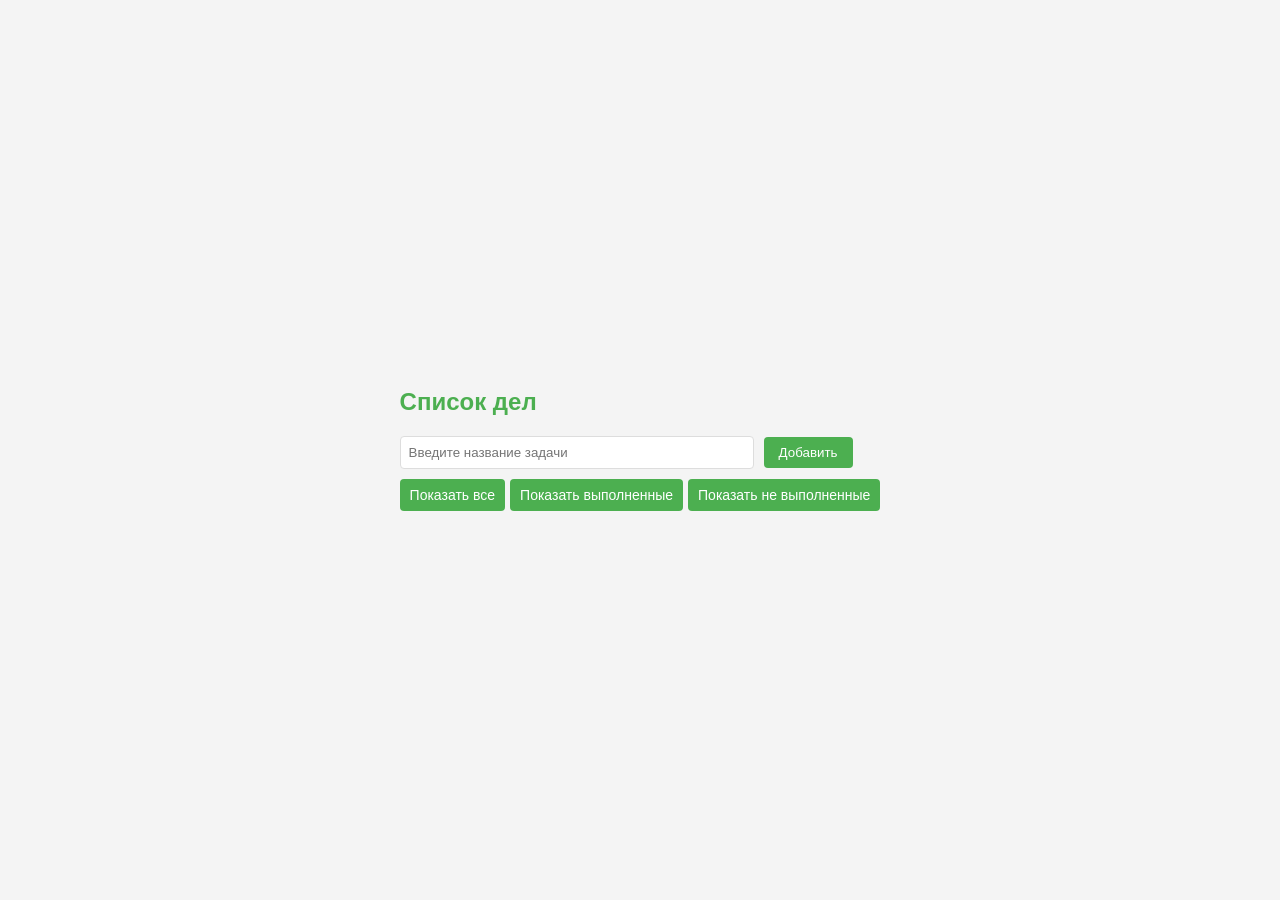
<file: SLP/lab13/index.html>
<!DOCTYPE html>
<html lang="ru">
<head>
  <meta charset="UTF-8">
  <meta name="viewport" content="width=device-width, initial-scale=1.0">
  <title>Список дел</title>
  <link rel="stylesheet" href="lab13.css">
</head>
<body>
  <div class="todo-container">
    <h2>Список дел</h2>
    <input type="text" id="taskInput" placeholder="Введите название задачи">
    <button id="addTaskButton" onclick="addTask()">Добавить</button>
    <div class="filter-buttons">
      <button onclick="filterTasks('all')">Показать все</button>
      <button onclick="filterTasks('completed')">Показать выполненные</button>
      <button onclick="filterTasks('notCompleted')">Показать не выполненные</button>
    </div>
    <ul id="taskList"></ul>
  </div>
  <script src="lab13.js"></script>
</body>
</html>
</file>
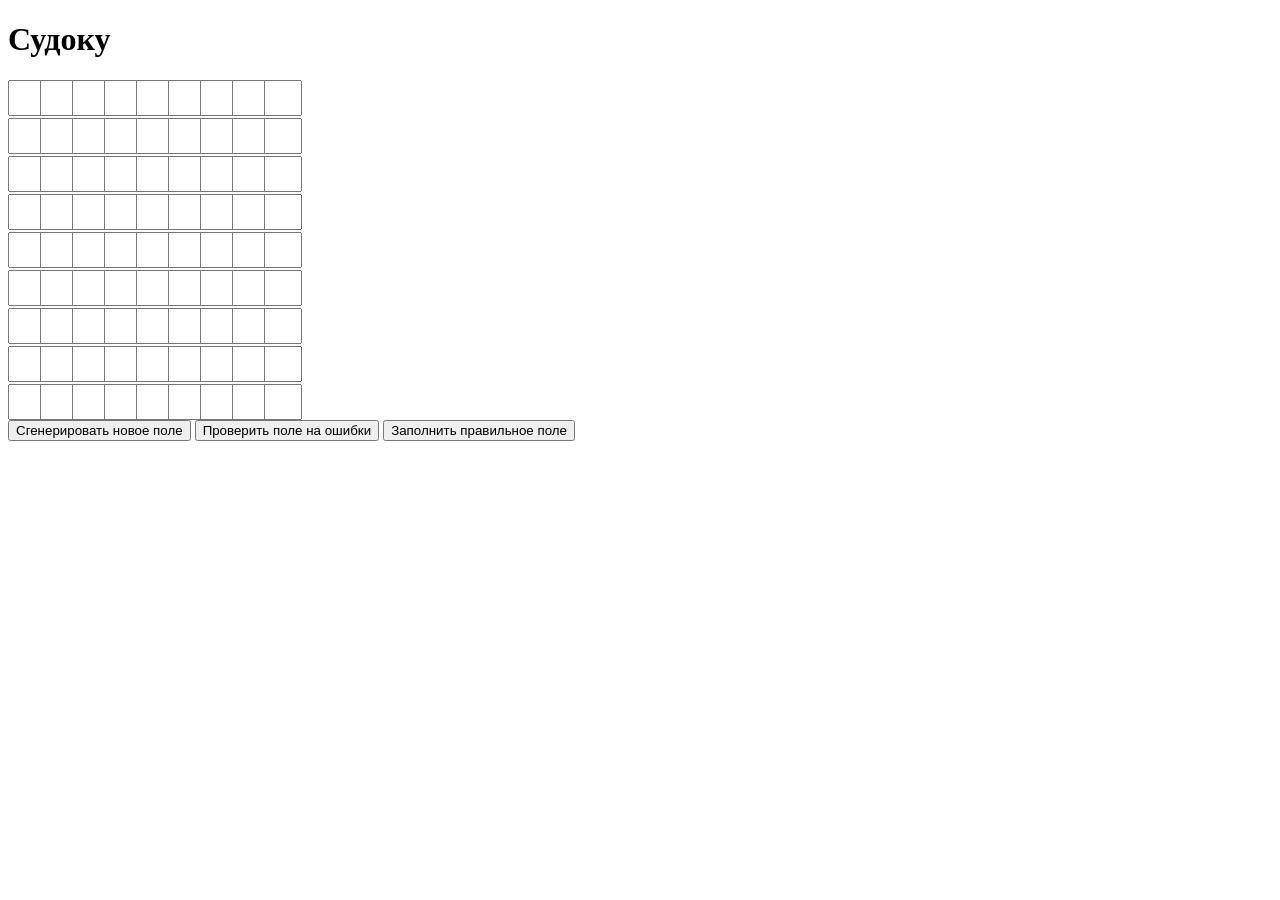
<file: SLP/lab14/index.html>
<!DOCTYPE html>
<html lang="ru">
<head>
  <meta charset="UTF-8">
  <meta name="viewport" content="width=device-width, initial-scale=1.0">
  <title>Судоку</title>
  <style>
    /* Стили для игрового поля */
    .grid {
      display: grid;
      grid-template-columns: repeat(9, 30px);
      gap: 2px;
    }
    .cell {
      width: 30px;
      height: 30px;
      text-align: center;
      font-size: 20px;
    }
    .error {
      background-color: red; /* Подсветка ошибок красным */
    }
    .correct {
      background-color: yellow; /* Подсветка правильного заполнения желтым */
    }
  </style>
</head>
<body>

<h1>Судоку</h1>
<div class="grid" id="sudokuGrid"></div>

<button onclick="generateNewGrid()">Сгенерировать новое поле</button>
<button onclick="checkErrors()">Проверить поле на ошибки</button>
<button onclick="fillSolution()">Заполнить правильное поле</button>

<script>
  class Sudoku {
    constructor() {
      this.grid = Array.from({ length: 9 }, () => Array(9).fill(0));
    }

    resetGrid() {
      this.grid = Array.from({ length: 9 }, () => Array(9).fill(0));
    }

    checkRow(row) {
      const seen = new Set();
      for (let i = 0; i < 9; i++) {
        const value = this.grid[row][i];
        if (value !== 0) {
          if (seen.has(value)) return false;
          seen.add(value);
        }
      }
      return true;
    }

    checkColumn(column) {
      const seen = new Set();
      for (let i = 0; i < 9; i++) {
        const value = this.grid[i][column];
        if (value !== 0) {
          if (seen.has(value)) return false;
          seen.add(value);
        }
      }
      return true;
    }

    checkSquare(row, column) {
      const seen = new Set();
      const startRow = Math.floor(row / 3) * 3;
      const startCol = Math.floor(column / 3) * 3;
      for (let i = startRow; i < startRow + 3; i++) {
        for (let j = startCol; j < startCol + 3; j++) {
          const value = this.grid[i][j];
          if (value !== 0) {
            if (seen.has(value)) return false;
            seen.add(value);
          }
        }
      }
      return true;
    }

    checkErrors() {
      const errors = [];
      for (let i = 0; i < 9; i++) {
        if (!this.checkRow(i)) errors.push({ type: "row", index: i });
        if (!this.checkColumn(i)) errors.push({ type: "column", index: i });
      }
      for (let i = 0; i < 9; i += 3) {
        for (let j = 0; j < 9; j += 3) {
          if (!this.checkSquare(i, j)) errors.push({ type: "square", index: { row: i, col: j } });
        }
      }
      return errors;
    }

    fillSolution() {
      this.grid = [
        [5, 3, 4, 6, 7, 8, 9, 1, 2],
        [6, 7, 2, 1, 9, 5, 3, 4, 8],
        [1, 9, 8, 3, 4, 2, 5, 6, 7],
        [8, 5, 9, 7, 6, 1, 4, 2, 3],
        [4, 2, 6, 8, 5, 3, 7, 9, 1],
        [7, 1, 3, 9, 2, 4, 8, 5, 6],
        [9, 6, 1, 5, 3, 7, 2, 8, 4],
        [2, 8, 7, 4, 1, 9, 6, 3, 5],
        [3, 4, 5, 2, 8, 6, 1, 7, 9]
      ];
    }
  }

  const sudoku = new Sudoku();


  function displayGrid() {
    const gridElement = document.getElementById('sudokuGrid');
    gridElement.innerHTML = '';
    for (let i = 0; i < 9; i++) {
      for (let j = 0; j < 9; j++) {
        const cell = document.createElement('input');
        cell.type = 'text';
        cell.className = 'cell';
        cell.value = sudoku.grid[i][j] || '';
        cell.addEventListener('input', (e) => {
          const value = parseInt(e.target.value);
          sudoku.grid[i][j] = isNaN(value) ? 0 : value;
        });
        gridElement.appendChild(cell);
      }
    }
  }

  
  function generateNewGrid() {
    sudoku.resetGrid();
    displayGrid();
  }

  
  function checkErrors() {
    const errors = sudoku.checkErrors();
    const cells = document.querySelectorAll('.cell');
    cells.forEach(cell => cell.classList.remove('error', 'correct'));
    errors.forEach(error => {
      if (error.type === 'row') {
        for (let i = 0; i < 9; i++) {
          cells[error.index * 9 + i].classList.add('error');
        }
      } else if (error.type === 'column') {
        for (let i = 0; i < 9; i++) {
          cells[i * 9 + error.index].classList.add('error');
        }
      } else if (error.type === 'square') {
        const { row, col } = error.index;
        for (let i = row; i < row + 3; i++) {
          for (let j = col; j < col + 3; j++) {
            cells[i * 9 + j].classList.add('error');
          }
        }
      }
    });
    if (errors.length === 0) {
      cells.forEach(cell => cell.classList.add('correct'));
    }
  }


  function fillSolution() {
    sudoku.fillSolution();
    displayGrid();
  }


  generateNewGrid();
</script>

</body>
</html>
</file>
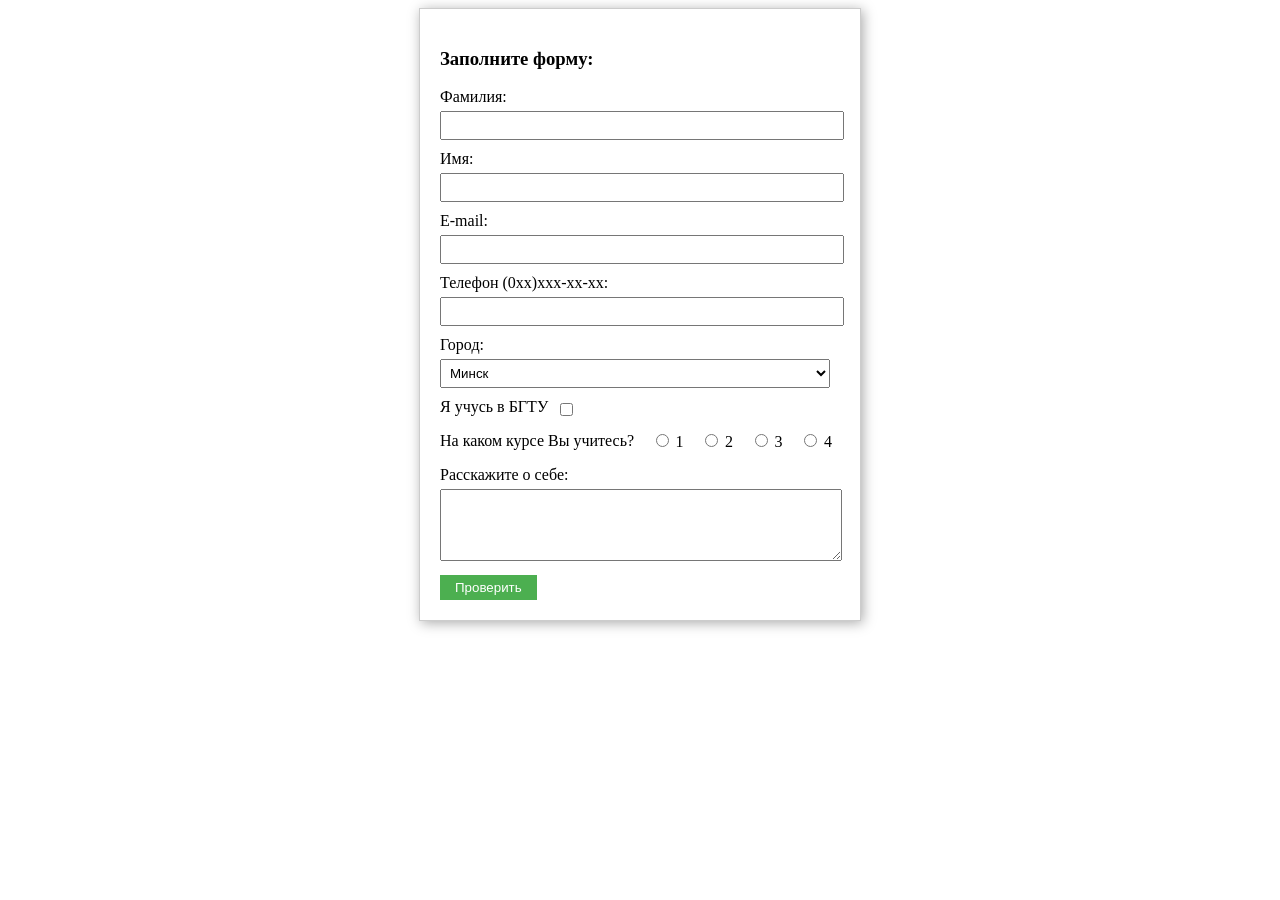
<file: SLP/lab15/index.html>
<!DOCTYPE html>
<html lang="ru">
<head>
    <meta charset="UTF-8">
    <meta name="viewport" content="width=device-width, initial-scale=1.0">
    <title>Валидация формы</title>
    <style>
        form {
            max-width: 400px;
            margin: auto;
            border: 1px solid #ccc;
            padding: 20px;
            box-shadow: 2px 2px 12px #aaa;
        }
        label {
            display: block;
            margin-bottom: 5px;
        }
        input[type="text"],
        input[type="email"],
        select,
        textarea {
            width: calc(100% - 10px);
            margin-bottom: 10px;
            padding: 5px;
        }
        .checkbox-container, .radio-container {
            display: flex;
            align-items: center;
            margin-bottom: 10px;
        }
        .checkbox-container label, .radio-container label {
            margin-right: 8px;
        }
        .radio-container {
            justify-content: space-between;
        }
        .radio-container input {
            margin-left: 5px;
        }
        button {
            padding: 5px 15px;
            background-color: #4CAF50;
            color: white;
            border: none;
            cursor: pointer;
        }
        .error {
            border-color: red;
        }
        .error-message {
            color: red;
            font-size: 12px;
        }
    </style>
</head>
<body>
    <form id="validationForm">
        <h3>Заполните форму:</h3>

        <label for="surname">Фамилия:</label>
        <input type="text" id="surname" name="surname" required>
        <div class="error-message" id="surname-error"></div>

        <label for="name">Имя:</label>
        <input type="text" id="name" name="name" required>
        <div class="error-message" id="name-error"></div>

        <label for="email">E-mail:</label>
        <input type="email" id="email" name="email" required>
        <div class="error-message" id="email-error"></div>

        <label for="phone">Телефон (0xx)xxx-xx-xx:</label>
        <input type="text" id="phone" name="phone" required>
        <div class="error-message" id="phone-error"></div>

        <label for="city">Город:</label>
        <select id="city" name="city" required>
            <option value="Минск">Минск</option>
            <option value="Пинск">Пинск</option>
            <option value="Глуск">Глуск</option>
            <option value="Гомель">Гомель</option>
            <option value="Брест">Брест</option>
        </select>

        <div class="checkbox-container">
            <label for="university">Я учусь в БГТУ</label>
            <input type="checkbox" id="university" name="university">
        </div>

        <div class="radio-container">
            <label>На каком курсе Вы учитесь?</label>
            <label><input type="radio" name="course" value="1" required> 1</label>
            <label><input type="radio" name="course" value="2"> 2</label>
            <label><input type="radio" name="course" value="3"> 3</label>
            <label><input type="radio" name="course" value="4"> 4</label>
        </div>

        <label for="about">Расскажите о себе:</label>
        <textarea id="about" name="about" rows="4" required></textarea>
        <div class="error-message" id="about-error"></div>

        <button type="submit">Проверить</button>
    </form>
    <script>
        document.getElementById('validationForm').addEventListener('submit', function(event) {
            event.preventDefault();
            let isValid = true;

            // Очистка сообщений об ошибках
            document.querySelectorAll('.error-message').forEach(el => el.textContent = '');
            document.querySelectorAll('input, textarea').forEach(el => el.classList.remove('error'));

            // Правила валидации
            const namePattern = /^[a-zA-Zа-яА-Я]{1,20}$/;
            const emailPattern = /^\w+@[a-zA-Z]{2,5}\.[a-zA-Z]{2,3}$/;
            const phonePattern = /^\(\d{3}\)\d{3}-\d{2}-\d{2}$/;

            // Фамилия
            const surname = document.getElementById('surname');
            if (!namePattern.test(surname.value)) {
                isValid = false;
                surname.classList.add('error');
                document.getElementById('surname-error').textContent = 'Фамилия должна содержать только буквы и не более 20 символов.';
            }

            // Имя
            const name = document.getElementById('name');
            if (!namePattern.test(name.value)) {
                isValid = false;
                name.classList.add('error');
                document.getElementById('name-error').textContent = 'Имя должно содержать только буквы и не более 20 символов.';
            }

            // E-mail
            const email = document.getElementById('email');
            if (!emailPattern.test(email.value)) {
                isValid = false;
                email.classList.add('error');
                document.getElementById('email-error').textContent = 'Введите корректный e-mail.';
            }

            // Телефон
            const phone = document.getElementById('phone');
            if (!phonePattern.test(phone.value)) {
                isValid = false;
                phone.classList.add('error');
                document.getElementById('phone-error').textContent = 'Введите телефон в формате (0xx)xxx-xx-xx.';
            }

            // Расскажите о себе
            const about = document.getElementById('about');
            if (about.value.length > 250) {
                isValid = false;
                about.classList.add('error');
                document.getElementById('about-error').textContent = 'Текст не должен превышать 250 символов.';
            }

            // Город
            const city = document.getElementById('city');

            // Курс
            const course = document.querySelector('input[name="course"]:checked');
            if (!course) {
                isValid = false;
                alert('Выберите курс!');
            }

            // Университет
            const university = document.getElementById('university');

            // Проверка на Минск, 3 курс и БГТУ
            if (city.value !== 'Минск' || course.value !== '3' || !university.checked) {
                const confirmation = confirm('Вы уверены в своем ответе?');
                if (!confirmation) {
                    isValid = false;
                }
            }

            // Успешная валидация
            if (isValid) {
                alert('Форма успешно отправлена!');
                // Здесь можно отправить форму
            }
        });
    </script>
</body>
</html>
</file>
<file: SLP/lab13/lab13.css>
/* Основные стили для страницы */
body {
    font-family: Arial, sans-serif;
    background-color: #f4f4f4;
    display: flex;
    justify-content: center;
    align-items: center;
    height: 100vh;
    margin: 0;
  }
  
  /* Контейнер для списка дел */
  #todoContainer {
    width: 400px;
    padding: 20px;
    background-color: #ffffff;
    border-radius: 10px;
    box-shadow: 0 4px 8px rgba(0, 0, 0, 0.1);
    text-align: center;
  }
  
  /* Заголовок */
  h2 {
    color: #4CAF50;
    margin-bottom: 20px;
  }
  
  /* Поле ввода и кнопка добавления */
  #taskInput {
    width: 70%;
    padding: 8px;
    border: 1px solid #ddd;
    border-radius: 4px;
  }
  
  #addTaskButton {
    padding: 8px 15px;
    background-color: #4CAF50;
    color: white;
    border: none;
    border-radius: 4px;
    cursor: pointer;
    margin-left: 5px;
  }
  
  #addTaskButton:hover {
    background-color: #45a049;
  }
  
  /* Кнопки фильтрации */
  .filter-buttons {
    display: flex;
    justify-content: center;
    margin-top: 10px;
    gap: 5px;
  }
  
  .filter-buttons button {
    padding: 8px 10px;
    background-color: #4CAF50;
    color: white;
    border: none;
    border-radius: 4px;
    cursor: pointer;
    font-size: 14px;
  }
  
  .filter-buttons button:hover {
    background-color: #45a049;
  }
  
  /* Список задач */
  #taskList {
    list-style-type: none;
    padding: 0;
    margin-top: 20px;
  }
  
  .task-item {
    display: flex;
    align-items: center;
    justify-content: space-between;
    padding: 8px 10px;
    border: 1px solid #ddd;
    border-radius: 4px;
    margin-bottom: 8px;
    background-color: #f9f9f9;
  }
  
  /* Чекбокс задачи */
  .task-item input[type="checkbox"] {
    margin-right: 10px;
  }
  
  /* Название задачи */
  .task-item span {
    flex-grow: 1;
    font-size: 16px;
    text-align: left;
  }
  
  /* Кнопки редактирования и удаления */
  .edit-button, .delete-button {
    padding: 5px 10px;
    border: none;
    border-radius: 4px;
    color: white;
    cursor: pointer;
    font-size: 14px;
  }
  
  .edit-button {
    background-color: #007bff;
    margin-right: 5px;
  }
  
  .edit-button:hover {
    background-color: #0069d9;
  }
  
  .delete-button {
    background-color: #dc3545;
  }
  
  .delete-button:hover {
    background-color: #c82333;
  }
</file>
